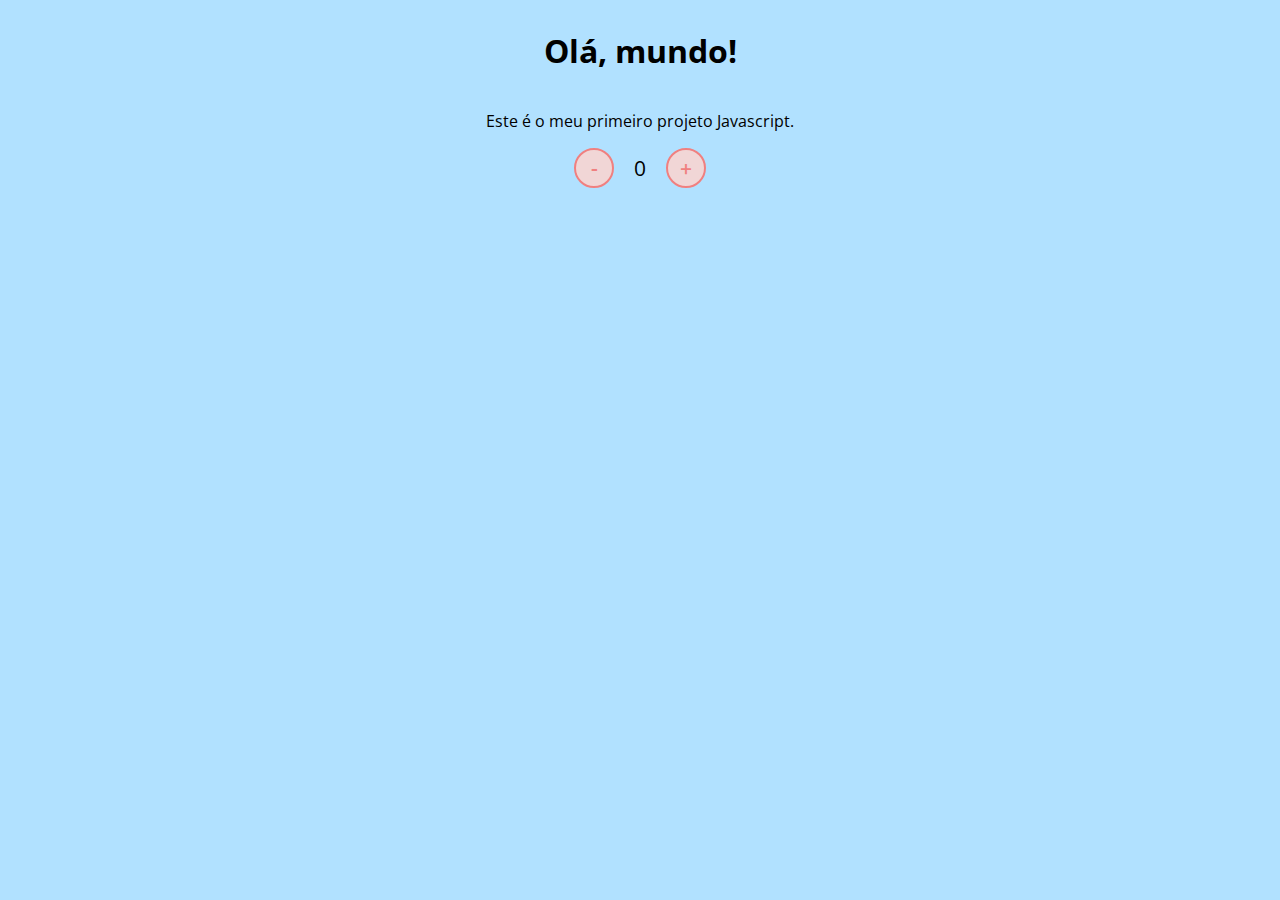
<file: inicio/Contador/index.html>
<!DOCTYPE html>
<html lang="en">
<head>
    <meta charset="UTF-8">
    <meta name="viewport" content="width=device-width, initial-scale=1.0">
    <link rel="stylesheet" href="assets/style.css" />
    <title>Contador</title>
</head>
<body>
    <h1>Olá, mundo!</h1>
    <p>Este é o meu primeiro projeto Javascript.</p>
    <div id="counter">
        <button name="subtrair" onclick="decrement()">-</button>
        <span id="currentNumber">0</span>
        <button name="adicionar" onclick="increment()">+</button>
    </div>
    <script src="assets/script.js"></script>
</body>
</html>
</file>
<file: inicio/Contador/assets/style.css>
@import url('https://fonts.googleapis.com/css2?family=Open+Sans:wght@300;600&display=swap');

* {
    font-family: 'Open Sans', sans-serif;
}

body {
    display: flex;
    align-items: center;
    justify-content: center;
    flex-direction: column;
    background-color: rgb(177, 225, 255);
}

button {
    height: 40px;
    width: 40px;
    border-radius: 50%;
    border: 2px solid lightcoral;
    background-color: rgb(241, 214, 214);
    color: lightcoral;
    font-size: 16pt;
    font-weight: 600;
    text-align: center;
}

#counter {
    display: flex;
}

#currentNumber {
    display: flex;
    align-items: center;
    margin: 0 20px;
    font-size: 16pt;
}
</file>
